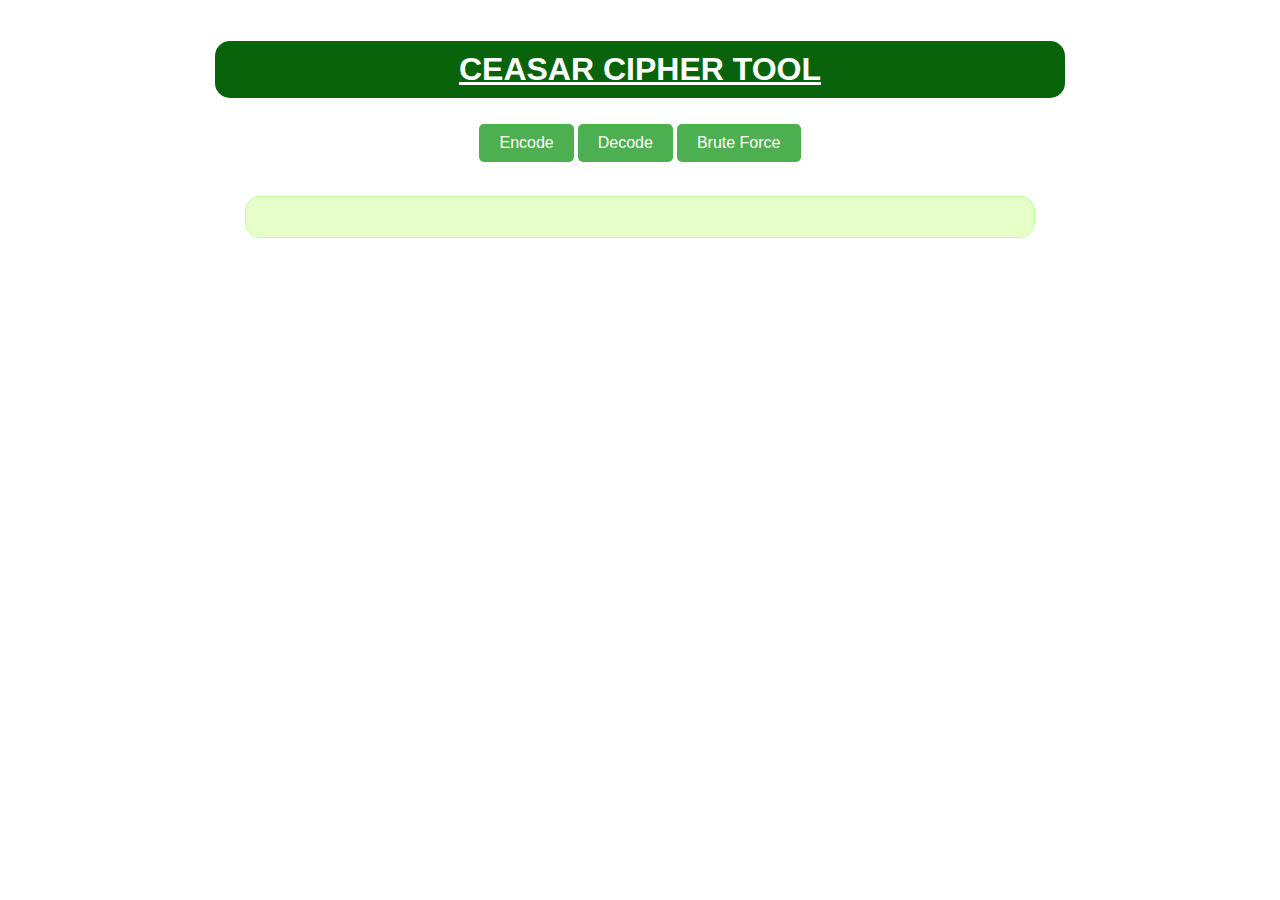
<file: index.html>
<!DOCTYPE html>

<html lang="en">

<head>

    <meta charset="UTF-8">

    <meta name="viewport" content="width=device-width, initial-scale=1.0">

    <title>Ceasar Cipher Tool</title>

    <link rel="stylesheet" href="style.css">

</head>

<body>

    

    <div class="container">

        <h1><u>CEASAR CIPHER TOOL</u></h1>

        <div class="menu">

            <button id="encode-btn">Encode</button>

            <button id="decode-btn">Decode</button>

            <button id="bruteforce-btn">Brute Force</button>

        </div>

        <div class="content">

            <div id="encode-content" class="hidden">

                <h2>Encode a Message</h2>

                <input type="text" id="encode-message" placeholder="Enter the message">

                <input type="number" id="encode-shift" placeholder="Enter the shift">

                <button id="encode-submit">Encode</button>

                <div id="encode-result"></div>

            </div>

            <div id="decode-content" class="hidden">

                <h2>Decode a Message</h2>

                <input type="text" id="decode-message" placeholder="Enter the message">

                <input type="number" id="decode-shift" placeholder="Enter the shift">

                <button id="decode-submit">Decode</button>

                <div id="decode-result"></div>

            </div>

            <div id="bruteforce-content" class="hidden">

                <h2>Brute Force (Encode & Decode)</h2>

 

                <input type="text" id="bruteforce-message" placeholder="Enter the message" >

                <div id="bruteforce-result"></div>

            </div>

        </div>

    </div>

    <script src="script.js" ></script>

</body>

</html>
</file>
<file: style.css>
body {

    font-family: Arial, sans-serif;

    margin: 0;

    padding: 0;

    color: black;

    background-image: linear-gradient(to bottom, rgba(255, 255, 255, 0.282) 0%, rgba(255, 255, 255, 0.282) 100%), url('https://img.freepik.com/free-vector/stream-binary-code-design_53876-118375.jpg');



    background-size: cover;

}



.container {

    max-width: 850px;

    margin: 0 auto;

    padding: 20px;

    

}



h1{

    text-align: center;

    color: white;

    background-color:#08630b;

    border-radius: 15px;

    padding: 10px 20px;

}



h2{

    text-align: center;

    color: white;

    font-style: Bold;

    margin: 20px;

}





.menu {

    display: flex;

    justify-content: center;

    margin-bottom: 20px;

}



.menu button {

    background-color: #4CAF50;

    border: none;

    color: white;

    padding: 10px 20px;

    text-align: center;

    text-decoration: none;

    display: inline-block;

    font-size: 16px;

    margin: 4px 2px;

    cursor: pointer;

    border-radius: 5px;

    font-style: Bold;



}



.content {

    

    background-color: #8cff0036;

    border: 1px solid rgba(17, 255, 0, 0.192);

    padding: 20px;

    border-radius: 5px;

    margin: 30px;

    border-radius: 15px;

    



  

}





input {

    width: 98%;

    padding: 10px;

    margin-bottom: 10px;

    background-color: #444;

    border: none;

    color: white;

    font-size: 16px;

    

}



button {

    background-color: #4CAF50;

    border: none;

    color: white;

    padding: 10px 20px;

    text-align: center;

    text-decoration: none;

    display: inline-block;

    font-size: 16px;

    margin-bottom: 10px;

    cursor: pointer;

    border-radius: 5px;

}



.hidden{

    display: none;

}



input::placeholder {

    color: white;

    font-size: 1.2em;

    font-style: bold, italic;

    width: 40vw;

  }



table {

    border-collapse: collapse;

    width: 100%;

    border: 3px solid black;

    font-size: medium;

    font-size: 20px;

    color: white;

  }

  th, td {

    padding: 5px;

    border: 3px solid black;

    text-align: center;

    font-size: 20px;

    font-weight: bolder;

    color: white;

  }
</file>
